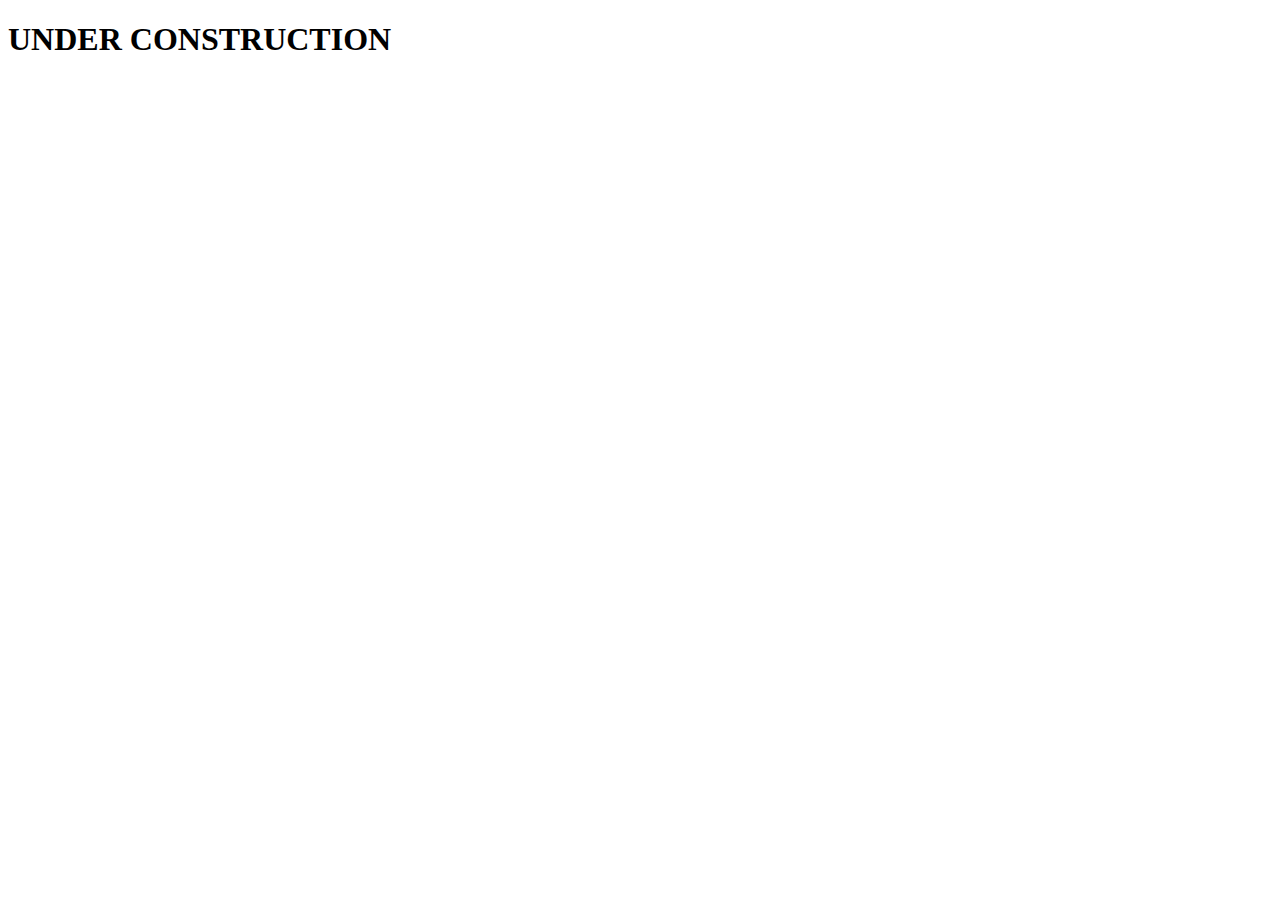
<file: coming.html>
<!DOCTYPE html>
<html lang="en">
<head>
    <meta charset="UTF-8">
    <meta http-equiv="X-UA-Compatible" content="IE=edge">
    <meta name="viewport" content="width=device-width, initial-scale=1.0">
    <title>Document</title>
</head>
<body>
    <h1>UNDER CONSTRUCTION</h1>
    
</body>
</html>
</file>
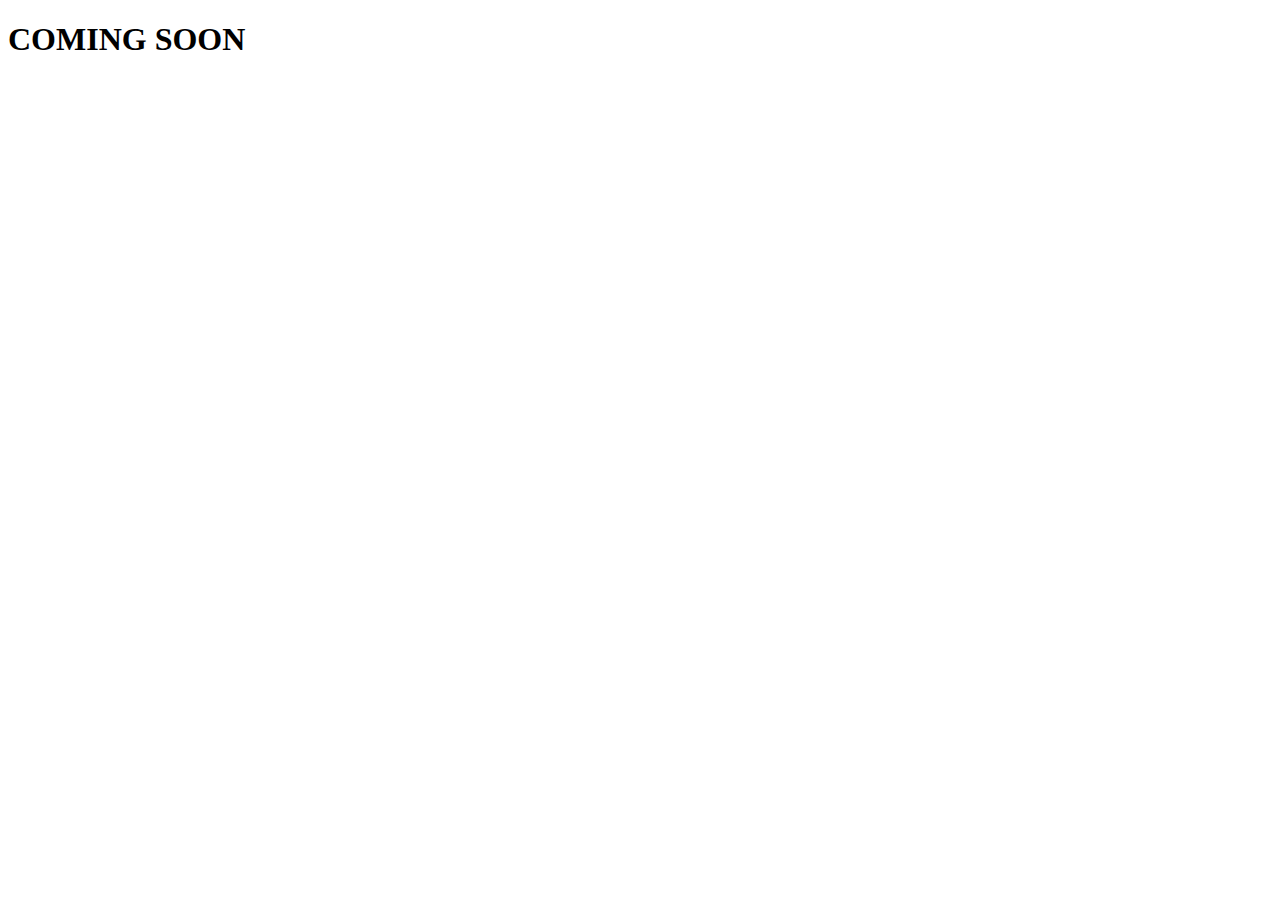
<file: coming1.html>
<!DOCTYPE html>
<html lang="en">
<head>
    <meta charset="UTF-8">
    <meta http-equiv="X-UA-Compatible" content="IE=edge">
    <meta name="viewport" content="width=device-width, initial-scale=1.0">
    <title>Document</title>
</head>
<body>
    <h1>COMING SOON</h1>
    
</body>
</html>
</file>
